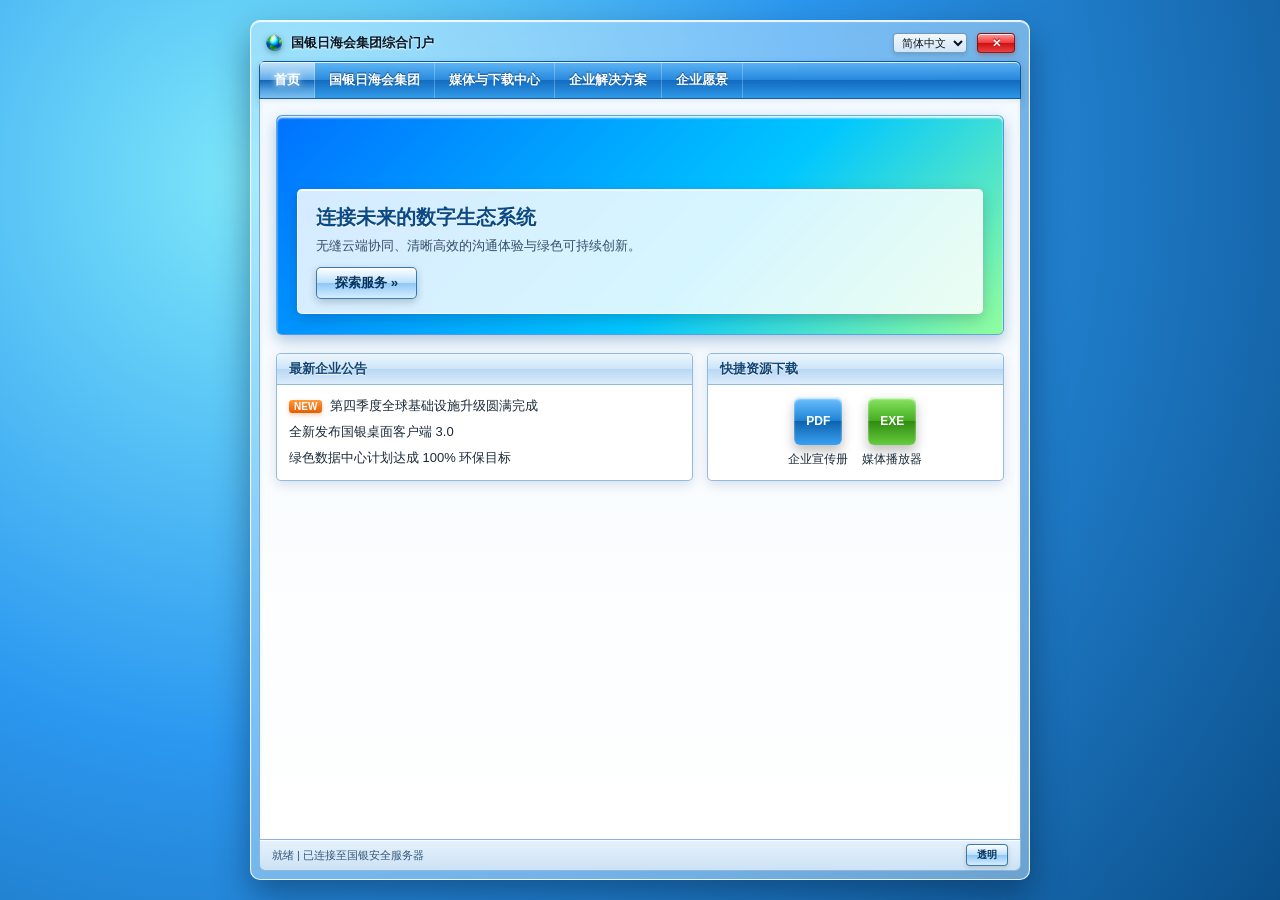
<file: index.html>
<!DOCTYPE html>
<html lang="zh">
<head>
  <meta charset="UTF-8">
  <meta name="viewport" content="width=device-width, initial-scale=1.0">
  <title data-i18n="page_title">国银 — 门户首页</title>
  <link rel="stylesheet" href="style.css">
</head>
<body>

  <!-- Portrait Main Wrapper -->
  <div class="aero-main-window" id="main-window">
    
    <!-- Title Bar -->
    <header class="window-titlebar">
      <div class="window-title">
        <img src="assets/globe.png" alt="" class="title-icon">
        <span data-i18n="window_header">国银日海会集团综合门户</span>
      </div>
      
      <div class="window-controls">
        <select id="lang-switcher" aria-label="Language">
          <option value="zh" selected>简体中文</option>
          <option value="ja">日本語</option>
          <option value="en">English</option>
        </select>
        <button class="win-btn close" title="Close">✕</button>
      </div>
    </header>

    <!-- Navigation Bar -->
    <nav class="glossy-navbar">
      <ul>
        <li><a href="index.html" class="active" data-i18n="nav_home">首页</a></li>
        <li><a href="rihaihui.html" data-i18n="nav_rihaihui">国银日海会集团</a></li>
        <li><a href="#media" id="nav-media-link" data-i18n="nav_media">媒体与下载中心</a></li>
        <li><a href="#solutions" id="nav-solutions-link" data-i18n="nav_solutions">企业解决方案</a></li>
        <li><a href="#about" id="nav-about-link" data-i18n="nav_about">企业愿景</a></li>
      </ul>
    </nav>

    <!-- Main Content Area -->
    <main class="window-body">
      
      <!-- Hero Banner -->
      <section class="hero-banner">
        <div class="hero-overlay">
          <h1 data-i18n="hero_title">连接未来的数字生态系统</h1>
          <p data-i18n="hero_subtitle">无缝云端协同、清晰高效的沟通体验与绿色可持续创新。</p>
          <button class="aqua-pill-btn" id="explore-btn" data-i18n="hero_cta">探索服务 »</button>
        </div>
      </section>

      <!-- Sub-Windows Grid -->
      <div class="sub-windows-grid">
        
        <!-- === ARTICLE BLOCK START === -->
        <article class="aero-subwindow">
          <div class="subwindow-header">
            <span data-i18n="card1_title">最新企业公告</span>
          </div>
          <div class="subwindow-content">
            <ul class="news-list">
              <li><span class="badge-new">NEW</span> <span data-i18n="news_1">第四季度全球基础设施升级圆满完成</span></li>
              <li><span data-i18n="news_2">全新发布国银桌面客户端 3.0</span></li>
              <li><span data-i18n="news_3">绿色数据中心计划达成 100% 环保目标</span></li>
            </ul>
          </div>
        </article>
        <!-- === ARTICLE BLOCK END === -->

        <!-- === ARTICLE BLOCK START === -->
        <article class="aero-subwindow">
          <div class="subwindow-header">
            <span data-i18n="card2_title">快捷资源下载</span>
          </div>
          <div class="subwindow-content icon-grid">
            <div class="skeuo-icon-item" id="dl-brochure-btn" style="cursor: pointer;">
              <div class="glossy-box blue">PDF</div>
              <span data-i18n="dl_brochure">企业宣传册</span>
            </div>
            <div class="skeuo-icon-item" id="dl-player-btn" style="cursor: pointer;">
              <div class="glossy-box green">EXE</div>
              <span data-i18n="dl_client">媒体播放器</span>
            </div>
          </div>
        </article>
        <!-- === ARTICLE BLOCK END === -->

      </div>
    </main>

    <!-- Status Bar Footer -->
    <footer class="window-statusbar">
      <span data-i18n="status_ready">就绪 | 已连接至国银安全服务器</span>
      <button id="glass-toggle-btn" class="glass-toggle-pill">透明</button>
    </footer>

  </div>

  <!-- Windows 7 Style Popup Dialog Container -->
  <div id="win7-dialog-overlay" class="win7-dialog-overlay hidden">
    <div class="win7-dialog">
      <div class="win7-dialog-titlebar">
        <span id="win7-dialog-title">国银提示</span>
        <button id="win7-dialog-close" class="win-btn close">✕</button>
      </div>
      <div class="win7-dialog-body">
        <div class="win7-dialog-icon">ℹ</div>
        <div class="win7-dialog-message" id="win7-dialog-text">Popup content goes here.</div>
      </div>
      <div class="win7-dialog-footer">
        <button id="win7-dialog-ok" class="aqua-pill-btn">确定</button>
      </div>
    </div>
  </div>

  <script src="index.js"></script>
</body>
</html>
</file>
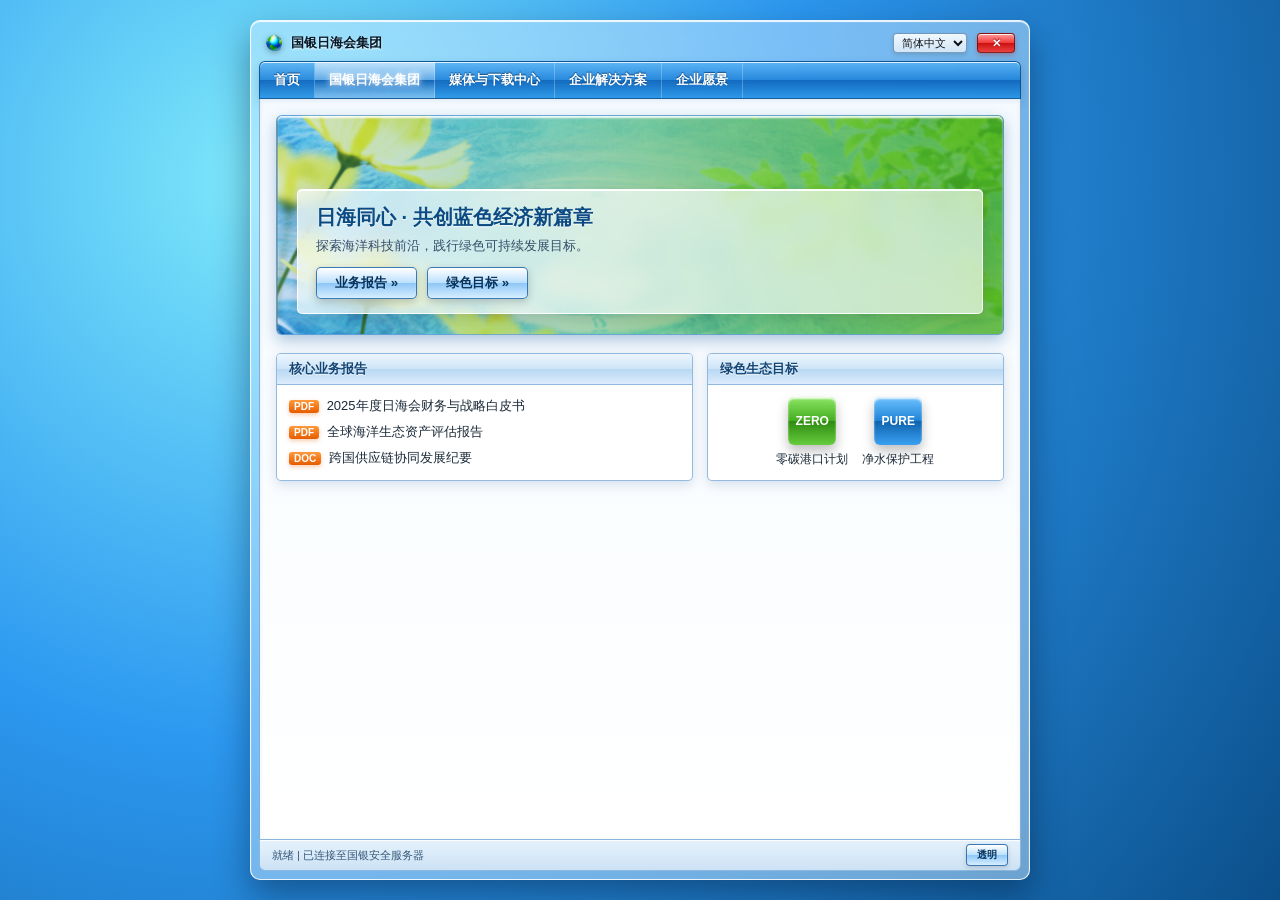
<file: rihaihui.html>
<!DOCTYPE html>
<html lang="zh">
<head>
  <meta charset="UTF-8">
  <meta name="viewport" content="width=device-width, initial-scale=1.0">
  <title data-i18n="rihai_page_title">国银日海会集团 — 专题门户</title>
  <link rel="stylesheet" href="style.css">
</head>
<body>

  <!-- Portrait Main Wrapper -->
  <div class="aero-main-window" id="main-window">
    
    <!-- Title Bar -->
    <header class="window-titlebar">
      <div class="window-title">
        <img src="assets/globe.png" alt="" class="title-icon">
        <span data-i18n="rihai_window_header">国银日海会集团</span>
      </div>
      
      <div class="window-controls">
        <select id="lang-switcher" aria-label="Language">
          <option value="zh" selected>简体中文</option>
          <option value="ja">日本語</option>
          <option value="en">English</option>
        </select>
        <button class="win-btn close" title="Close">✕</button>
      </div>
    </header>

    <!-- Navigation Bar -->
    <nav class="glossy-navbar">
      <ul>
        <li><a href="index.html" data-i18n="nav_home">首页</a></li>
        <li><a href="rihaihui.html" class="active" data-i18n="nav_rihaihui">国银日海会集团</a></li>
        <li><a href="index.html#media" data-i18n="nav_media">媒体与下载中心</a></li>
        <li><a href="index.html#solutions" data-i18n="nav_solutions">企业解决方案</a></li>
        <li><a href="index.html#about" data-i18n="nav_about">企业愿景</a></li>
      </ul>
    </nav>

    <!-- Main Content Area -->
    <main class="window-body">
      
      <!-- Hero Banner with water.png fading into grassy green on the right -->
      <section class="hero-banner-rihai">
        <div class="hero-overlay-rihai">
          <h1 data-i18n="rihai_hero_title">日海同心 · 共创蓝色经济新篇章</h1>
          <p data-i18n="rihai_hero_subtitle">探索海洋科技前沿，践行绿色可持续发展目标。</p>
          <div class="rihai-action-row">
            <button class="aqua-pill-btn" id="reports-btn" data-i18n="btn_reports">业务报告 »</button>
            <button class="aqua-pill-btn" id="goals-btn" data-i18n="btn_goals">绿色目标 »</button>
          </div>
        </div>
      </section>

      <!-- Sub-Windows Grid -->
      <div class="sub-windows-grid">
        
        <!-- === ARTICLE BLOCK START === -->
        <article class="aero-subwindow">
          <div class="subwindow-header">
            <span data-i18n="rihai_card1_title">核心业务报告</span>
          </div>
          <div class="subwindow-content">
            <ul class="news-list">
              <li><span class="badge-new">PDF</span> <span data-i18n="report_1">2025年度日海会财务与战略白皮书</span></li>
              <li><span class="badge-new">PDF</span> <span data-i18n="report_2">全球海洋生态资产评估报告</span></li>
              <li><span class="badge-new">DOC</span> <span data-i18n="report_3">跨国供应链协同发展纪要</span></li>
            </ul>
          </div>
        </article>
        <!-- === ARTICLE BLOCK END === -->

        <!-- === ARTICLE BLOCK START === -->
        <article class="aero-subwindow">
          <div class="subwindow-header">
            <span data-i18n="rihai_card2_title">绿色生态目标</span>
          </div>
          <div class="subwindow-content icon-grid">
            <div class="skeuo-icon-item" id="goal-carbon-btn" style="cursor: pointer;">
              <div class="glossy-box green">ZERO</div>
              <span data-i18n="goal_carbon">零碳港口计划</span>
            </div>
            <div class="skeuo-icon-item" id="goal-water-btn" style="cursor: pointer;">
              <div class="glossy-box blue">PURE</div>
              <span data-i18n="goal_water">净水保护工程</span>
            </div>
          </div>
        </article>
        <!-- === ARTICLE BLOCK END === -->

      </div>
    </main>

    <!-- Status Bar Footer -->
    <footer class="window-statusbar">
      <span data-i18n="status_ready">就绪 | 日海会专属加密通道已连接</span>
      <button id="glass-toggle-btn" class="glass-toggle-pill">透明</button>
    </footer>

  </div>

  <!-- Windows 7 Style Popup Dialog Container -->
  <div id="win7-dialog-overlay" class="win7-dialog-overlay hidden">
    <div class="win7-dialog">
      <div class="win7-dialog-titlebar">
        <span id="win7-dialog-title">国银日海会提示</span>
        <button id="win7-dialog-close" class="win-btn close">✕</button>
      </div>
      <div class="win7-dialog-body">
        <div class="win7-dialog-icon">ℹ</div>
        <div class="win7-dialog-message" id="win7-dialog-text">Popup content goes here.</div>
      </div>
      <div class="win7-dialog-footer">
        <button id="win7-dialog-ok" class="aqua-pill-btn">确定</button>
      </div>
    </div>
  </div>

  <script src="index.js"></script>
</body>
</html>
</file>
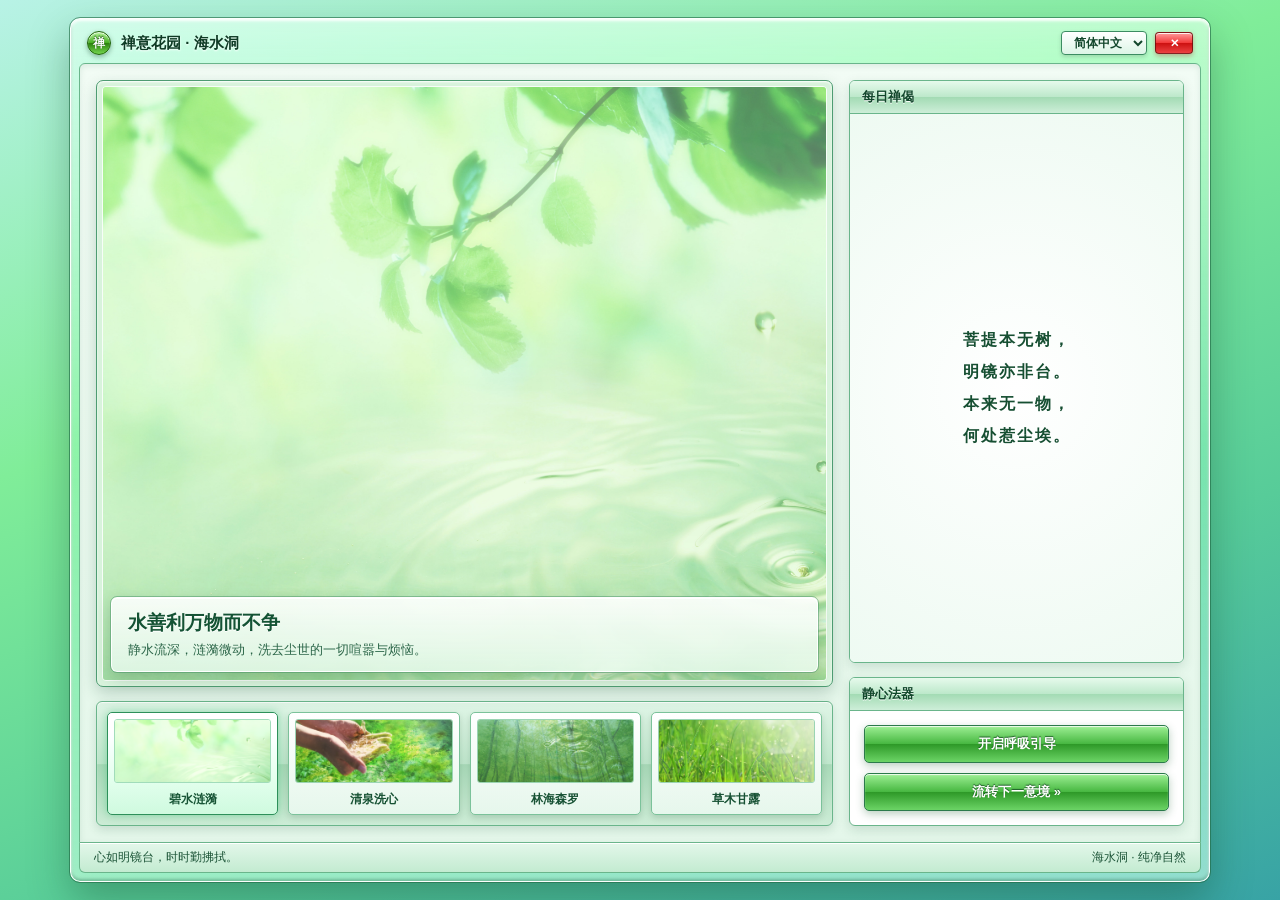
<file: zen/zen.html>
<!DOCTYPE html>
<html lang="zh">
<head>
  <meta charset="UTF-8">
  <meta name="viewport" content="width=device-width, initial-scale=1.0">
  <title data-i18n="zen_page_title">禅意空间 — 心灵净土</title>
  <link rel="stylesheet" href="zen_style.css">
</head>
<body>

  <!-- Full-Height Skeuomorphic Eco-Aero Frame -->
  <div class="zen-aero-shell">
    
    <!-- Glossy Top Glass Header -->
    <header class="zen-glass-header">
      <div class="zen-title-group">
        <div class="glossy-orb-icon">禅</div>
        <span data-i18n="zen_site_title">禅意花园 · 海水洞</span>
      </div>
      <div class="zen-header-controls">
        <select id="zen-lang-switcher" aria-label="Language">
          <option value="zh" selected>简体中文</option>
          <option value="ja">日本語</option>
        </select>
        <button class="skeuo-close-btn" onclick="window.close()" title="Close">✕</button>
      </div>
    </header>

    <!-- Main Two-Column Skeuomorphic Sanctuary -->
    <main class="zen-sanctuary-body">
      
      <!-- Left Column: Large Glossy Framed Scenic Viewport -->
      <section class="zen-viewport-panel">
        <div class="beveled-photo-frame">
          <img src="assets/peace.jpg" alt="Zen Scenery" id="active-zen-img" class="zen-scenery-img">
          <div class="glass-caption-bar">
            <h1 id="zen-quote-title" data-i18n="default_title">水善利万物而不争</h1>
            <p id="zen-quote-text" data-i18n="default_text">静水流深，涟漪微动，洗去尘世的一切喧嚣与烦恼。</p>
          </div>
        </div>

        <!-- Bottom Skeuomorphic Thumbnail Dock -->
        <div class="zen-dock-tray">
          <div class="zen-dock-item active" data-img="assets/peace.jpg" data-title-zh="水善利万物而不争" data-title-ja="上善若水" data-text-zh="静水流深，涟漪微动，洗去尘世的一切喧嚣与烦恼。" data-text-ja="静水流深、波紋微動、世俗の喧騒と煩悩を洗い流す。">
            <img src="assets/peace.jpg" alt="peace">
            <span data-i18n="thumb_1">碧水涟漪</span>
          </div>
          <div class="zen-dock-item" data-img="assets/droplets.jpg" data-title-zh="洗心革面" data-title-ja="清浄洗心" data-text-zh="捧清泉以濯双手，清净六根，体悟当下即是的觉醒。" data-text-ja="清泉で両手を洗い、六根を清め、今この瞬間の目覚めを知る。">
            <img src="assets/droplets.jpg" alt="droplets">
            <span data-i18n="thumb_2">清泉洗心</span>
          </div>
          <div class="zen-dock-item" data-img="assets/forest.jpg" data-title-zh="葱郁林海" data-title-ja="深山幽谷" data-text-zh="森罗万象，同归于寂。在绿意盎然中聆听大自然的呼吸。" data-text-ja="森羅万象、寂に帰す。緑豊かな自然の息吹に耳を澄ます。">
            <img src="assets/forest.jpg" alt="forest">
            <span data-i18n="thumb_3">林海森罗</span>
          </div>
          <div class="zen-dock-item" data-img="assets/grass.jpg" data-title-zh="草露晶莹" data-title-ja="一葉一菩提" data-text-zh="一花一世界，一叶一菩提。露珠折射出宇宙的无限奥秘。" data-text-ja="一華一世界、一葉一菩提。露の滴に宇宙の無限の神秘を映す。">
            <img src="assets/grass.jpg" alt="grass">
            <span data-i18n="thumb_4">草木甘露</span>
          </div>
        </div>
      </section>

      <!-- Right Column: Tactile Skeuomorphic Zen Tools & Daily Gatha -->
      <aside class="zen-sidebar-panel">
        
        <!-- Module 1: Glossy Sutra Plaque -->
        <div class="skeuo-card">
          <div class="skeuo-card-header">
            <span data-i18n="card_gatha_title">每日禅偈</span>
          </div>
          <div class="skeuo-card-body gatha-scroll">
            <p class="vertical-gatha" id="daily-gatha" data-i18n="gatha_verse">
              菩提本无树，<br>
              明镜亦非台。<br>
              本来无一物，<br>
              何处惹尘埃。
            </p>
          </div>
        </div>

        <!-- Module 2: Tactile Gel Buttons for Meditation & Navigation -->
        <div class="skeuo-card">
          <div class="skeuo-card-header">
            <span data-i18n="card_tools_title">静心法器</span>
          </div>
          <div class="skeuo-card-body tool-stack">
            <button class="glossy-eco-btn" id="breathe-toggle-btn" data-i18n="btn_breathe">开启呼吸引导</button>
            <button class="glossy-eco-btn" id="next-asset-btn" data-i18n="btn_next">流转下一意境 »</button>
          </div>
        </div>

      </aside>

    </main>

    <!-- Glossy Status Footer -->
    <footer class="zen-glass-footer">
      <span id="zen-status-text" data-i18n="status_text">心如明镜台，时时勤拂拭。</span>
      <span>海水洞 · 纯净自然</span>
    </footer>

  </div>

  <!-- Skeuomorphic Breathing Sphere Overlay -->
  <div id="breathe-modal" class="breathe-modal hidden">
    <div class="breathe-glass-box">
      <div class="breathe-sphere" id="breathe-circle">
        <span id="breathe-text">吸气...</span>
      </div>
      <button class="glossy-eco-btn" id="close-breathe" data-i18n="btn_close_breathe">结束冥想</button>
    </div>
  </div>

  <script src="zen.js"></script>
</body>
</html>
</file>
<file: style.css>
/* === RESET & WALLPAPER BACKGROUND === */
* {
  box-sizing: border-box;
  margin: 0;
  padding: 0;
}

body {
  font-family: "Segoe UI", "Microsoft YaHei", "Meiryo", "Lucida Grande", Tahoma, Arial, sans-serif;
  font-size: 13px;
  color: #1b2a38;
  background: radial-gradient(circle at 20% 20%, #7ee8fa 0%, #2c98f0 45%, #0b4f8a 100%);
  background-attachment: fixed;
  min-height: 100vh;
  display: flex;
  justify-content: center;
  align-items: stretch;
  padding: 20px 15px;
}

/* === PORTRAIT OUTER AERO WINDOW (High Translucency Glass) === */
.aero-main-window {
  width: 100%;
  max-width: 780px;
  min-height: calc(100vh - 40px);
  background: rgba(215, 238, 255, 0.45);
  backdrop-filter: blur(14px);
  -webkit-backdrop-filter: blur(14px);
  border: 1px solid rgba(255, 255, 255, 0.85);
  border-radius: 10px;
  box-shadow: 
    0 15px 35px rgba(0, 25, 55, 0.45),
    inset 0 1px 1px rgba(255, 255, 255, 0.95);
  padding: 8px;
  display: flex;
  flex-direction: column;
  transition: all 0.3s ease;
}

/* === CLASSIC MODE TOGGLE (Restored original cleaner look) === */
.aero-main-window.classic-mode {
  background: rgba(230, 245, 255, 0.2);
  backdrop-filter: blur(6px);
  border: 1px solid rgba(255, 255, 255, 0.4);
  box-shadow: 0 5px 15px rgba(0, 10, 30, 0.2);
}

/* === LARGE SCREEN RESPONSIVENESS (>1920px takes ~50% width) === */
@media (min-width: 1920px) {
  .aero-main-window {
    max-width: 50vw;
  }
}

/* === TITLE BAR & WINDOW CONTROLS === */
.window-titlebar {
  display: flex;
  justify-content: space-between;
  align-items: center;
  padding: 4px 6px 8px 6px;
  color: #041828;
  font-weight: bold;
  text-shadow: 0 1px 2px rgba(255, 255, 255, 0.95);
}

.window-title {
  display: flex;
  align-items: center;
  gap: 8px;
}

.title-icon {
  width: 18px;
  height: 18px;
  filter: drop-shadow(0 2px 3px rgba(0,0,0,0.3));
}

.window-controls {
  display: flex;
  align-items: center;
  gap: 4px;
}

#lang-switcher {
  font-size: 11px;
  padding: 2px 4px;
  border-radius: 4px;
  border: 1px solid rgba(40, 90, 140, 0.6);
  background: linear-gradient(to bottom, #ffffff 0%, #dcebf7 100%);
  margin-right: 6px;
  box-shadow: 0 2px 4px rgba(0,0,0,0.15), inset 0 1px 0 rgba(255,255,255,0.8);
  opacity: 0.9;
  transition: filter 0.2s ease, opacity 0.2s ease;
}

#lang-switcher:hover {
  opacity: 1;
  filter: brightness(1.08);
}

/* === CLOSE BUTTON === */
.win-btn {
  width: 38px;
  height: 20px;
  border: 1px solid rgba(110, 15, 15, 0.85);
  border-radius: 4px;
  color: #ffffff;
  font-size: 11px;
  font-weight: bold;
  text-shadow: 0 -1px 1px rgba(90, 0, 0, 0.7);
  cursor: pointer;
  transition: filter 0.2s ease, box-shadow 0.2s ease;
}

.win-btn.close {
  background: linear-gradient(
    to bottom,
    #ff9c9c 0%,
    #f23838 50%,
    #cc1010 51%,
    #eb4242 100%
  );
  box-shadow: 
    0 2px 5px rgba(180, 20, 20, 0.35),
    inset 0 1px 0 rgba(255, 255, 255, 0.85);
  opacity: 1;
}

.win-btn.close:hover {
  filter: brightness(1.18);
  box-shadow: 
    0 0 8px rgba(255, 95, 95, 0.75),
    inset 0 1px 1px rgba(255, 255, 255, 0.95);
}

/* === GLOSSY AQUA NAVIGATION BAR === */
.glossy-navbar {
  background: linear-gradient(to bottom, rgba(89,179,245,0.9) 0%, rgba(30,130,217,0.9) 50%, rgba(13,102,189,0.95) 51%, rgba(38,147,230,0.9) 100%);
  border: 1px solid rgba(8, 70, 130, 0.8);
  border-radius: 6px 6px 0 0;
  box-shadow: 0 4px 10px rgba(0,40,90,0.2), inset 0 1px 0 rgba(255, 255, 255, 0.8);
}

.glossy-navbar ul {
  display: flex;
  list-style: none;
  flex-wrap: wrap;
}

.glossy-navbar li a {
  display: block;
  padding: 9px 14px;
  color: #ffffff;
  text-decoration: none;
  font-weight: bold;
  text-shadow: 0 -1px 1px rgba(0, 40, 85, 0.7);
  border-right: 1px solid rgba(255, 255, 255, 0.25);
  transition: filter 0.2s ease, background 0.2s ease;
}

.glossy-navbar li a:hover,
.glossy-navbar li a.active {
  background: linear-gradient(to bottom, rgba(255,255,255,0.6) 0%, rgba(255,255,255,0.25) 50%, rgba(0,0,0,0.05) 51%, rgba(255,255,255,0.35) 100%);
  filter: brightness(1.12);
  text-shadow: 0 0 6px rgba(255,255,255,0.9);
}

/* === INNER WHITE/ICE CONTENT WELL === */
.window-body {
  background: linear-gradient(to bottom, #f4faff 0%, #ffffff 100%);
  border-left: 1px solid rgba(80, 140, 200, 0.7);
  border-right: 1px solid rgba(80, 140, 200, 0.7);
  padding: 16px;
  flex-grow: 1;
  box-shadow: inset 0 2px 5px rgba(0,50,100,0.08);
}

/* === CORPORATE HERO BANNER (Homepage) === */
.hero-banner {
  height: 220px;
  border-radius: 6px;
  border: 1px solid rgba(100, 160, 220, 0.8);
  background: linear-gradient(135deg, #0072ff 0%, #00c6ff 60%, #92fe9d 100%);
  box-shadow: 0 6px 15px rgba(0, 75, 145, 0.3), inset 0 2px 2px rgba(255,255,255,0.9);
  display: flex;
  align-items: flex-end;
  padding: 20px;
  margin-bottom: 18px;
  position: relative;
  overflow: hidden;
}

/* === RIHAIHUI HERO BANNER (water.png fading into grassy green on the right) === */
.hero-banner-rihai {
  height: 220px;
  border-radius: 6px;
  border: 1px solid rgba(100, 160, 220, 0.8);
  background: 
    linear-gradient(90deg, rgba(0, 114, 255, 0.15) 0%, rgba(68, 173, 31, 0.8) 100%),
    url('assets/water.png');
  background-size: cover;
  background-position: center;
  box-shadow: 0 6px 15px rgba(0, 75, 145, 0.3), inset 0 2px 2px rgba(255,255,255,0.9);
  display: flex;
  align-items: flex-end;
  padding: 20px;
  margin-bottom: 18px;
  position: relative;
  overflow: hidden;
}

.hero-overlay {
  background: rgba(255, 255, 255, 0.84);
  backdrop-filter: blur(8px);
  border: 1px solid rgba(255, 255, 255, 0.95);
  border-radius: 5px;
  padding: 14px 18px;
  width: 100%;
  box-shadow: 0 5px 15px rgba(0, 0, 0, 0.18), inset 0 1px 0 rgba(255,255,255,0.9);
}

/* Whiter and more translucent hero overlay for the second page */
.hero-overlay-rihai {
  background: rgba(255, 255, 255, 0.65);
  backdrop-filter: blur(10px);
  border: 1px solid rgba(255, 255, 255, 0.9);
  border-radius: 5px;
  padding: 14px 18px;
  width: 100%;
  box-shadow: 0 5px 15px rgba(0, 0, 0, 0.12), inset 0 1px 0 rgba(255,255,255,0.95);
}

.hero-overlay h1, .hero-overlay-rihai h1 {
  font-size: 20px;
  color: #0b4a82;
  margin-bottom: 6px;
  text-shadow: 0 1px 1px rgba(255,255,255,0.8);
}

.hero-overlay p, .hero-overlay-rihai p {
  color: #334e68;
  margin-bottom: 12px;
}

.rihai-action-row {
  display: flex;
  gap: 10px;
}

/* === RECTANGULAR GLOSSY AERO BUTTON === */
.aqua-pill-btn {
  padding: 6px 18px;
  border-radius: 5px;
  border: 1px solid rgba(30, 100, 170, 0.85);
  color: #07335c;
  font-weight: bold;
  cursor: pointer;
  background: linear-gradient(to bottom, #ffffff 0%, #bce0fd 49%, #8ec7f7 51%, #d6eeff 100%);
  box-shadow: 0 3px 8px rgba(0,0,0,0.2), inset 0 1px 1px rgba(255,255,255,0.95);
  transition: filter 0.2s ease, box-shadow 0.2s ease;
}

.aqua-pill-btn:hover {
  filter: brightness(1.12);
  box-shadow: 0 4px 12px rgba(0,90,180,0.35), inset 0 1px 1px rgba(255,255,255,1);
}

/* === INNER SUB-WINDOWS === */
.sub-windows-grid {
  display: grid;
  grid-template-columns: 1.4fr 1fr;
  gap: 14px;
}

.aero-subwindow {
  border: 1px solid rgba(120, 170, 215, 0.8);
  border-radius: 5px;
  background: #ffffff;
  box-shadow: 0 4px 12px rgba(0, 60, 120, 0.15), inset 0 1px 0 rgba(255,255,255,0.9);
  overflow: hidden;
}

.subwindow-header {
  background: linear-gradient(to bottom, #eef7ff 0%, #cde4f7 50%, #b8d8f2 51%, #dcecfc 100%);
  padding: 6px 12px;
  font-weight: bold;
  color: #134675;
  border-bottom: 1px solid rgba(120, 170, 215, 0.8);
  text-shadow: 0 1px 1px rgba(255,255,255,0.8);
}

.subwindow-content {
  padding: 12px;
}

.news-list {
  list-style: none;
  display: flex;
  flex-direction: column;
  gap: 8px;
}

.badge-new {
  background: linear-gradient(to bottom, #ff9a3c, #e65c00);
  color: white;
  font-size: 10px;
  font-weight: bold;
  padding: 1px 5px;
  border-radius: 3px;
  margin-right: 4px;
  box-shadow: 0 2px 4px rgba(230,92,0,0.3);
}

/* === SKEUOMORPHIC ICON TILES === */
.icon-grid {
  display: flex;
  gap: 14px;
  justify-content: center;
}

.skeuo-icon-item {
  display: flex;
  flex-direction: column;
  align-items: center;
  gap: 6px;
  text-align: center;
  font-size: 12px;
}

.glossy-box {
  width: 48px;
  height: 48px;
  border-radius: 6px;
  color: white;
  font-weight: bold;
  display: flex;
  align-items: center;
  justify-content: center;
  box-shadow: 0 6px 12px rgba(0,0,0,0.25), inset 0 2px 2px rgba(255,255,255,0.85);
}

.glossy-box.blue {
  background: linear-gradient(to bottom, #6ec3ff 0%, #1d82d6 50%, #0e63ad 51%, #3aa0f2 100%);
}

.glossy-box.green {
  background: linear-gradient(to bottom, #8ce665 0%, #44ad1f 50%, #2f8c11 51%, #66cc3d 100%);
}

/* === STATUS BAR FOOTER & GLASS TOGGLE BUTTON === */
.window-statusbar {
  background: linear-gradient(to bottom, #e6f2fc 0%, #cce2f5 100%);
  border: 1px solid rgba(120, 170, 215, 0.8);
  border-radius: 0 0 6px 6px;
  padding: 4px 12px;
  font-size: 11px;
  color: #355878;
  display: flex;
  justify-content: space-between;
  align-items: center;
  box-shadow: inset 0 1px 0 rgba(255,255,255,0.8);
}

.glass-toggle-pill {
  padding: 3px 10px;
  border-radius: 4px;
  border: 1px solid rgba(30, 100, 170, 0.85);
  color: #07335c;
  font-weight: bold;
  font-size: 10px;
  cursor: pointer;
  background: linear-gradient(to bottom, #ffffff 0%, #bce0fd 49%, #8ec7f7 51%, #d6eeff 100%);
  box-shadow: 0 2px 5px rgba(0,0,0,0.15), inset 0 1px 1px rgba(255,255,255,0.95);
  transition: filter 0.2s ease;
}

.glass-toggle-pill:hover {
  filter: brightness(1.12);
}

/* === WINDOWS 7 POP-UP DIALOG STYLING === */
.win7-dialog-overlay {
  position: fixed;
  top: 0;
  left: 0;
  width: 100vw;
  height: 100vh;
  background: transparent;
  display: flex;
  justify-content: center;
  align-items: center;
  z-index: 9999;
}

.win7-dialog-overlay.hidden {
  display: none;
}

.win7-dialog {
  width: 380px;
  background: linear-gradient(
    180deg,
    rgba(235, 248, 255, 0.95) 0%,
    rgba(200, 232, 255, 0.90) 100%
  );
  backdrop-filter: blur(16px);
  -webkit-backdrop-filter: blur(16px);
  border: 1px solid rgba(255, 255, 255, 0.95);
  outline: 1px solid rgba(16, 56, 96, 0.85);
  border-radius: 7px;
  box-shadow: 
    0 18px 40px rgba(0, 18, 42, 0.55),
    0 4px 12px rgba(0, 0, 0, 0.35),
    inset 0 1px 2px rgba(255, 255, 255, 0.95);
  padding: 6px;
  display: flex;
  flex-direction: column;
}

.win7-dialog-titlebar {
  display: flex;
  justify-content: space-between;
  align-items: center;
  padding: 2px 4px 6px 6px;
  color: #041828;
  font-weight: bold;
  text-shadow: 0 1px 1px rgba(255,255,255,0.9);
}

.win7-dialog-body {
  background: linear-gradient(to bottom, #f4faff 0%, #ffffff 100%);
  border: 1px solid rgba(100, 160, 220, 0.7);
  border-radius: 4px;
  padding: 16px;
  display: flex;
  gap: 14px;
  align-items: center;
  box-shadow: inset 0 1px 3px rgba(0,40,90,0.06);
  margin-bottom: 10px;
}

.win7-dialog-icon {
  width: 36px;
  height: 36px;
  background: linear-gradient(to bottom, #59b3f5 0%, #0d66bd 100%);
  border-radius: 50%;
  color: white;
  font-size: 20px;
  font-weight: bold;
  display: flex;
  align-items: center;
  justify-content: center;
  box-shadow: 0 3px 6px rgba(0,0,0,0.25), inset 0 1px 1px rgba(255,255,255,0.8);
  flex-shrink: 0;
}

.win7-dialog-message {
  font-size: 13px;
  color: #1b2a38;
  line-height: 1.4;
}

.win7-dialog-footer {
  display: flex;
  justify-content: center;
  padding: 4px;
}
</file>
<file: zen/zen_style.css>
/* === LATE 2000s ECO-AERO & SKEUOMORPHIC ZEN STYLING === */
* {
  box-sizing: border-box;
  margin: 0;
  padding: 0;
}

body {
  font-family: "Segoe UI", "Microsoft YaHei", "Meiryo", Tahoma, Arial, sans-serif;
  font-size: 13px;
  color: #163828;
  background: linear-gradient(160deg, #b8f2e6 0%, #80ed99 35%, #57cc99 70%, #38a3a5 100%);
  background-attachment: fixed;
  min-height: 100vh;
  display: flex;
  justify-content: center;
  align-items: stretch;
  padding: 18px;
}

/* === LARGE FULL-HEIGHT GLASS WINDOW SHELL === */
.zen-aero-shell {
  width: 100%;
  max-width: 1140px;
  min-height: calc(100vh - 36px);
  background: linear-gradient(
    180deg,
    rgba(235, 255, 242, 0.65) 0%,
    rgba(190, 242, 210, 0.45) 50%,
    rgba(220, 252, 232, 0.6) 100%
  );
  backdrop-filter: blur(16px) saturate(150%);
  -webkit-backdrop-filter: blur(16px) saturate(150%);
  border: 1px solid rgba(255, 255, 255, 0.95);
  outline: 1px solid rgba(34, 110, 72, 0.65);
  border-radius: 10px;
  box-shadow: 
    0 18px 40px rgba(15, 65, 40, 0.35),
    inset 0 2px 3px rgba(255, 255, 255, 0.95),
    inset 0 -2px 3px rgba(25, 95, 60, 0.35);
  padding: 8px;
  display: flex;
  flex-direction: column;
}

@media (min-width: 1920px) {
  .zen-aero-shell {
    max-width: 65vw;
  }
}

/* === TOP GLASS HEADER === */
.zen-glass-header {
  display: flex;
  justify-content: space-between;
  align-items: center;
  padding: 4px 8px 8px 8px;
  font-weight: bold;
  color: #0e3b25;
  text-shadow: 0 1px 2px rgba(255, 255, 255, 0.95);
}

.zen-title-group {
  display: flex;
  align-items: center;
  gap: 10px;
  font-size: 15px;
}

.glossy-orb-icon {
  width: 24px;
  height: 24px;
  border-radius: 50%;
  background: linear-gradient(to bottom, #b7f79e 0%, #44ad1f 50%, #2b820d 51%, #74d64f 100%);
  border: 1px solid #1f6308;
  color: #ffffff;
  font-size: 12px;
  display: flex;
  align-items: center;
  justify-content: center;
  box-shadow: 0 2px 5px rgba(0, 50, 20, 0.35), inset 0 1px 1px rgba(255, 255, 255, 0.9);
  text-shadow: 0 -1px 1px rgba(0, 40, 0, 0.7);
}

.zen-header-controls {
  display: flex;
  align-items: center;
  gap: 8px;
}

#zen-lang-switcher {
  font-size: 12px;
  padding: 3px 8px;
  border-radius: 4px;
  border: 1px solid #3c8c62;
  background: linear-gradient(to bottom, #ffffff 0%, #dcf5e6 100%);
  color: #13472c;
  font-weight: bold;
  box-shadow: 0 2px 4px rgba(0, 0, 0, 0.15), inset 0 1px 0 #ffffff;
  cursor: pointer;
}

.skeuo-close-btn {
  width: 38px;
  height: 22px;
  border: 1px solid rgba(110, 15, 15, 0.85);
  border-radius: 4px;
  color: #ffffff;
  font-size: 11px;
  font-weight: bold;
  cursor: pointer;
  background: linear-gradient(to bottom, #ff9c9c 0%, #f23838 50%, #cc1010 51%, #eb4242 100%);
  box-shadow: 0 2px 5px rgba(180, 20, 20, 0.35), inset 0 1px 0 rgba(255, 255, 255, 0.85);
}

.skeuo-close-btn:hover {
  filter: brightness(1.15);
}

/* === MAIN SANCTUARY TWO-COLUMN WELL === */
.zen-sanctuary-body {
  background: linear-gradient(to bottom, #f2fcf5 0%, #e4f7ea 100%);
  border: 1px solid #6ab58b;
  border-radius: 6px 6px 0 0;
  padding: 16px;
  flex-grow: 1;
  display: grid;
  grid-template-columns: 2.2fr 1fr;
  gap: 16px;
  box-shadow: inset 0 2px 6px rgba(20, 80, 45, 0.1);
}

/* === LEFT: SCENIC VIEWPORT & DOCK === */
.zen-viewport-panel {
  display: flex;
  flex-direction: column;
  gap: 14px;
}

.beveled-photo-frame {
  position: relative;
  flex-grow: 1;
  min-height: 360px;
  border-radius: 7px;
  border: 1px solid #4e9c72;
  background: #d8f3dc;
  padding: 5px;
  box-shadow: 
    0 6px 16px rgba(20, 75, 45, 0.22),
    inset 0 1px 2px #ffffff;
  display: flex;
  flex-direction: column;
}

.zen-scenery-img {
  width: 100%;
  height: 100%;
  min-height: 340px;
  object-fit: cover;
  border-radius: 4px;
  border: 1px solid rgba(255, 255, 255, 0.8);
  transition: opacity 0.35s ease;
}

.glass-caption-bar {
  position: absolute;
  bottom: 14px;
  left: 14px;
  right: 14px;
  background: linear-gradient(
    to bottom,
    rgba(255, 255, 255, 0.88) 0%,
    rgba(232, 250, 238, 0.82) 100%
  );
  backdrop-filter: blur(10px);
  border: 1px solid rgba(255, 255, 255, 0.95);
  outline: 1px solid rgba(60, 140, 95, 0.45);
  border-radius: 6px;
  padding: 12px 16px;
  box-shadow: 0 6px 16px rgba(10, 50, 30, 0.2), inset 0 1px 0 #ffffff;
}

.glass-caption-bar h1 {
  font-size: 19px;
  color: #145334;
  margin-bottom: 4px;
  text-shadow: 0 1px 0 #ffffff;
}

.glass-caption-bar p {
  font-size: 13px;
  color: #2c6649;
  line-height: 1.5;
}

/* === SKEUOMORPHIC DOCK TRAY === */
.zen-dock-tray {
  display: grid;
  grid-template-columns: repeat(4, 1fr);
  gap: 10px;
  background: linear-gradient(to bottom, #dff5e6 0%, #bfe6cc 50%, #a8d9b8 51%, #ccecd6 100%);
  border: 1px solid #6ab58b;
  border-radius: 6px;
  padding: 10px;
  box-shadow: 0 4px 10px rgba(20, 75, 45, 0.15), inset 0 1px 1px rgba(255, 255, 255, 0.9);
}

.zen-dock-item {
  background: linear-gradient(to bottom, #ffffff 0%, #e6f7ec 100%);
  border: 1px solid #7bc29a;
  border-radius: 5px;
  padding: 6px;
  text-align: center;
  cursor: pointer;
  box-shadow: 0 3px 6px rgba(0, 45, 20, 0.15), inset 0 1px 0 #ffffff;
  transition: filter 0.2s ease, box-shadow 0.2s ease;
}

.zen-dock-item img {
  width: 100%;
  height: 64px;
  object-fit: cover;
  border-radius: 3px;
  border: 1px solid #9bd4b3;
  margin-bottom: 5px;
}

.zen-dock-item span {
  display: block;
  font-size: 12px;
  font-weight: bold;
  color: #175234;
}

.zen-dock-item:hover, .zen-dock-item.active {
  border-color: #2b8a57;
  background: linear-gradient(to bottom, #ffffff 0%, #c7f0d6 100%);
  box-shadow: 0 0 10px rgba(56, 176, 108, 0.5), inset 0 1px 0 #ffffff;
  filter: brightness(1.04);
}

/* === RIGHT SIDEBAR: SKEUOMORPHIC CARDS === */
.zen-sidebar-panel {
  display: flex;
  flex-direction: column;
  gap: 14px;
}

.skeuo-card {
  border: 1px solid #6ab58b;
  border-radius: 6px;
  background: #ffffff;
  box-shadow: 0 4px 12px rgba(20, 75, 45, 0.15), inset 0 1px 0 #ffffff;
  overflow: hidden;
  display: flex;
  flex-direction: column;
}

.skeuo-card:first-child {
  flex-grow: 1;
}

.skeuo-card-header {
  background: linear-gradient(to bottom, #e6faec 0%, #bce8ca 50%, #a3dbB4 51%, #cdeed8 100%);
  padding: 7px 12px;
  font-weight: bold;
  color: #11472b;
  border-bottom: 1px solid #6ab58b;
  text-shadow: 0 1px 0 rgba(255, 255, 255, 0.9);
}

.skeuo-card-body {
  padding: 14px;
  flex-grow: 1;
  display: flex;
  flex-direction: column;
  justify-content: center;
}

.gatha-scroll {
  background: radial-gradient(circle at center, #ffffff 0%, #eefaf2 100%);
  text-align: center;
}

.vertical-gatha {
  font-size: 16px;
  line-height: 2;
  color: #164f32;
  font-weight: bold;
  letter-spacing: 2px;
  text-shadow: 0 1px 1px rgba(255, 255, 255, 0.9);
}

.tool-stack {
  gap: 10px;
}

/* === TWO-STEP GLOSSY GEL BUTTONS === */
.glossy-eco-btn {
  width: 100%;
  padding: 9px 14px;
  border-radius: 5px;
  border: 1px solid #2b7a4b;
  color: #ffffff;
  font-weight: bold;
  font-size: 13px;
  text-shadow: 0 -1px 1px rgba(10, 55, 25, 0.75);
  cursor: pointer;
  background: linear-gradient(
    to bottom,
    #9ef095 0%,
    #48b842 49%,
    #2e9928 51%,
    #6cd466 100%
  );
  box-shadow: 
    0 3px 8px rgba(25, 95, 45, 0.3),
    inset 0 1px 1px rgba(255, 255, 255, 0.85);
  transition: filter 0.2s ease, box-shadow 0.2s ease;
}

.glossy-eco-btn:hover {
  filter: brightness(1.1);
  box-shadow: 
    0 4px 12px rgba(45, 145, 75, 0.45),
    inset 0 1px 1px #ffffff;
}

/* === FOOTER STATUS BAR === */
.zen-glass-footer {
  background: linear-gradient(to bottom, #e3f7ea 0%, #c3ebd1 100%);
  border: 1px solid #6ab58b;
  border-top: none;
  border-radius: 0 0 6px 6px;
  padding: 6px 14px;
  font-size: 12px;
  color: #1c5437;
  display: flex;
  justify-content: space-between;
  align-items: center;
  box-shadow: inset 0 1px 0 #ffffff;
}

/* === BREATHING MODAL === */
.breathe-modal {
  position: fixed;
  top: 0;
  left: 0;
  width: 100vw;
  height: 100vh;
  background: rgba(20, 65, 40, 0.45);
  backdrop-filter: blur(8px);
  display: flex;
  justify-content: center;
  align-items: center;
  z-index: 9999;
}

.breathe-modal.hidden {
  display: none;
}

.breathe-glass-box {
  width: 340px;
  padding: 28px;
  border-radius: 10px;
  background: linear-gradient(180deg, rgba(240, 255, 245, 0.92) 0%, rgba(205, 245, 220, 0.88) 100%);
  border: 1px solid #ffffff;
  outline: 1px solid #3c8c62;
  box-shadow: 0 20px 45px rgba(10, 50, 25, 0.45), inset 0 1px 2px #ffffff;
  display: flex;
  flex-direction: column;
  align-items: center;
  gap: 24px;
}

.breathe-sphere {
  width: 150px;
  height: 150px;
  border-radius: 50%;
  background: radial-gradient(circle at 35% 30%, #eaffea 0%, #6ede68 50%, #2d9c27 100%);
  border: 2px solid #ffffff;
  display: flex;
  justify-content: center;
  align-items: center;
  color: #ffffff;
  font-size: 17px;
  font-weight: bold;
  text-shadow: 0 1px 3px rgba(10, 55, 15, 0.8);
  box-shadow: 0 10px 25px rgba(45, 156, 39, 0.45), inset 0 4px 8px rgba(255, 255, 255, 0.85);
  animation: ecoBreathe 8s infinite ease-in-out;
}

@keyframes ecoBreathe {
  0%, 100% {
    transform: scale(0.95);
  }
  50% {
    transform: scale(1.22);
  }
}
</file>
